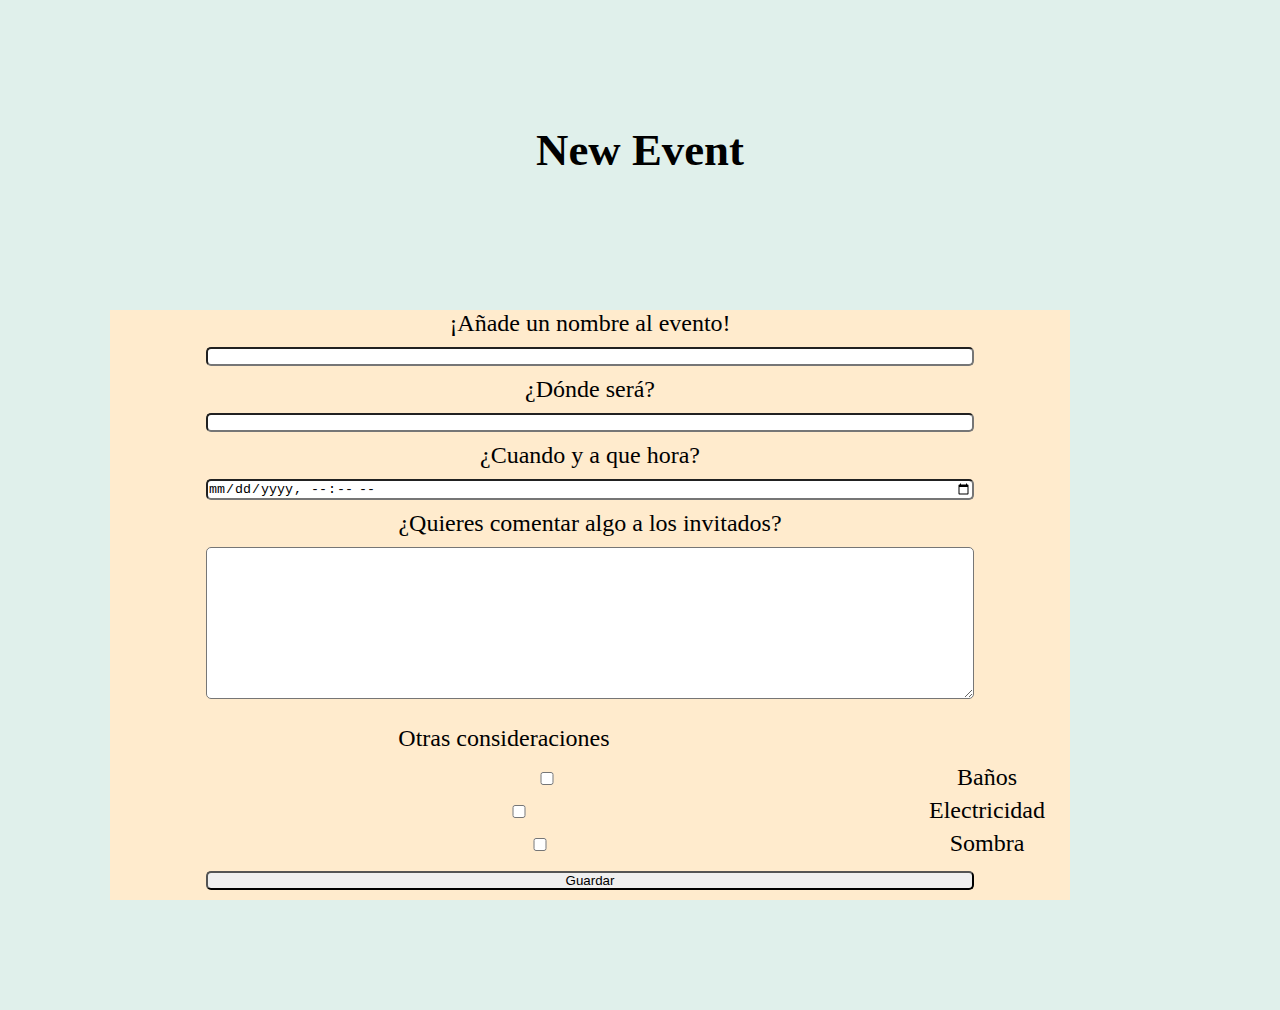
<file: new_event.html>
<!DOCTYPE html>
<html lang="en">

<head>
    <meta charset="UTF-8">
    <meta http-equiv="X-UA-Compatible" content="IE=edge">
    <meta name="viewport" content="width=device-width, initial-scale=1.0">
    <link rel="stylesheet" href="./styles/style_new_event.css">
    <script src="./scripts/index.js" type="module" defer></script>
    <script src="./scripts/event.js" type="module" defer></script>
    <title>New Event</title>
</head>

<body class="grid-container">

    <header class="header">
        <h1>New Event</h1>
    </header>
    <nav class="navbar"></nav>
    <aside class="main">
       
        <form>
            <label for="name">¡Añade un nombre al evento!</label>
            <br>
            <input type="text" id="name" name="name">
            <br>
            <label for="direction">¿Dónde será?</label>
            <br>
            <input type="text" id="direction" name="direction">
            <br>
            <label for="datetime">¿Cuando y a que hora?</label>
            <br>
            <input type="datetime-local" id="datetime" name="datetime">
            <br>
            <label for="description">¿Quieres comentar algo a los invitados?</label>
            <br>
            <textarea name="description" id="" cols="30" rows="10"></textarea>
            <br>
            <p>Otras consideraciones</p>
            <input type="checkbox" id="toilets" name="toilets" value="toilets">
            <label for="toilets">Baños</label>
            <input type="checkbox" id="elec" name="elec" value="elec">
            <label for="css">Electricidad</label>
            <input type="checkbox" id="sun" name="sun" value="sun">
            <label for="javascript">Sombra</label>
            <br>
            <input type="submit" value="Guardar">

        </form>

    </aside>

    <!--  Ctrl + K + C <header>
        <h1>Make It Easy</h1>
    </header>

    <section class="Container_Invitaciones">
        <section class="Card_Invitaciones">
            <h1>Proximo Evento</h1>
            <ul>
                <li>Fecha</li>
                <li>Hora</li>
                <li>Lugar</li>
                <li>Cantidad de Asistentes</li>
            </ul>
        </section>
    </section>

    <section class="Container_Gestion_Evento">
        <section class="Card_Nuevo_Evento">

        </section>
        <section class="Card_Editar_Evento">

        </section>
    </section>
    <section class="Container_Administrar_Perfil">

        <section class="Card_Amigos">

        </section>
        <section class="Card_Perfil">

        </section>
    </section> -->

</body>

</html>
</file>
<file: styles/style_new_event.css>
* {
    box-sizing: border-box;
    margin: 0;
    padding: 0;
}

html {
    height: 100%;
}

body {
    font-family: 'Times New Roman', Times, serif;
    font-size: 1.4rem;
    min-height: 100%;
}

.grid-container{
    border-radius: 10px;
    text-align: center;
}

.header {
    grid-area: header;
    display: flex;
    align-items: center;
    justify-content: center;
}

.main {
    grid-area: main;
    background-color: blanchedalmond;
    font-size: 1.5rem;

}

.main form > *{
    margin: 10px;
    width: 80%;
    border-radius: 5px;
    
}

.grid-container {
    display: grid;
    gap: 10px;
    grid-template-columns: 50vh;
    grid-template-rows: 100px auto;
    grid-template-areas:
        "header"
        "main";
}

@media (min-width: 600px) {
    .grid-container {
        background-color: rgb(230, 248, 242);
        grid-template-columns: 200px auto;
        grid-template-rows: 100px 80px auto 100px;
        grid-template-areas:
            "header header"
            "navbar navbar"
            "sidebar main"
            "footer footer";
    }
}

@media (min-width: 900px) {
    .grid-container {
        background-color: rgb(224, 240, 235);
        grid-template-columns: 100px auto 200px;
        grid-template-rows: 300px auto 100px;
        grid-template-areas:
            "header header header"
            "navbar main sidebar"
            "footer footer footer";
    }
}













/* h1 {
    font-size: 2em;
}

body {
    display: grid;    
}

header {
    width: 90vw;
    height: 10vh;
    border-radius: 1vh;
    background-image: url(../img/card2.jpg);
    background-size: cover;
    margin: auto;
    margin-top: 3%;
    color: white;
    font-size: x-large;
}

.Container_Invitaciones {
    width: 90vw;
    height: 40vh;
    border-radius: 1vh;
    background-image: url(../img/card1.jpg);
    background-size: cover;
    margin: auto;
    margin-top: 3%;
    display: grid;
}

.Container_Gestion_Evento {
    width: 90vw;
    height: 25vh;
    border-radius: 1vh;
    background-image: url(../img/card2.jpg);
    background-size: cover;
    margin: auto;
    margin-top: 3%;
    display: flex;
}

.Container_Administrar_Perfil {
    width: 90vw;
    height: 25vh;
    border-radius: 1vh;
    background: linear-gradient(#eef3e5, #a1ce86);
    margin: auto;
    margin-top: 3%;
    display: flex;
}

.Card_Invitaciones {
    width: 90%;
    height: 90%;
    border-radius: 1vh;
    margin: auto;
    margin-top: 30px;
}

.Card_Invitaciones>ul {
    color: white;
    background-color: #473f3fc5;
    box-shadow: 10px;
    border-radius: 2vh;
}

.Card_Invitaciones>ul li {
    padding: 10px;
}

.Card_Nuevo_Evento {
    width: 50%;
    height: 90%;
    border-radius: 1vh;
    margin: auto;
    margin-top: 3%;
    margin-bottom: 3%;
}

.Card_Editar_Evento {
    width: 50%;
    height: 90%;
    border-radius: 1vh;
    background-image: url(../img/card3.jpg);
    background-size: cover;
    margin: auto;
    margin-top: 3%;
    margin-bottom: 3%;
}

.Card_Amigos {
    width: 50%;
    height: 90%;
    border-radius: 1vh;
    background: linear-gradient(#eef3e5, #a1ce86);
    margin: auto;
    margin-top: 3%;
    margin-bottom: 3%;
}

.Card_Perfil {
    width: 50%;
    height: 90%;
    border-radius: 1vh;
    background: linear-gradient(#eef3e5, #a1ce86);
    margin: auto;
    margin-top: 3%;
    margin-bottom: 3%;
} */
</file>
